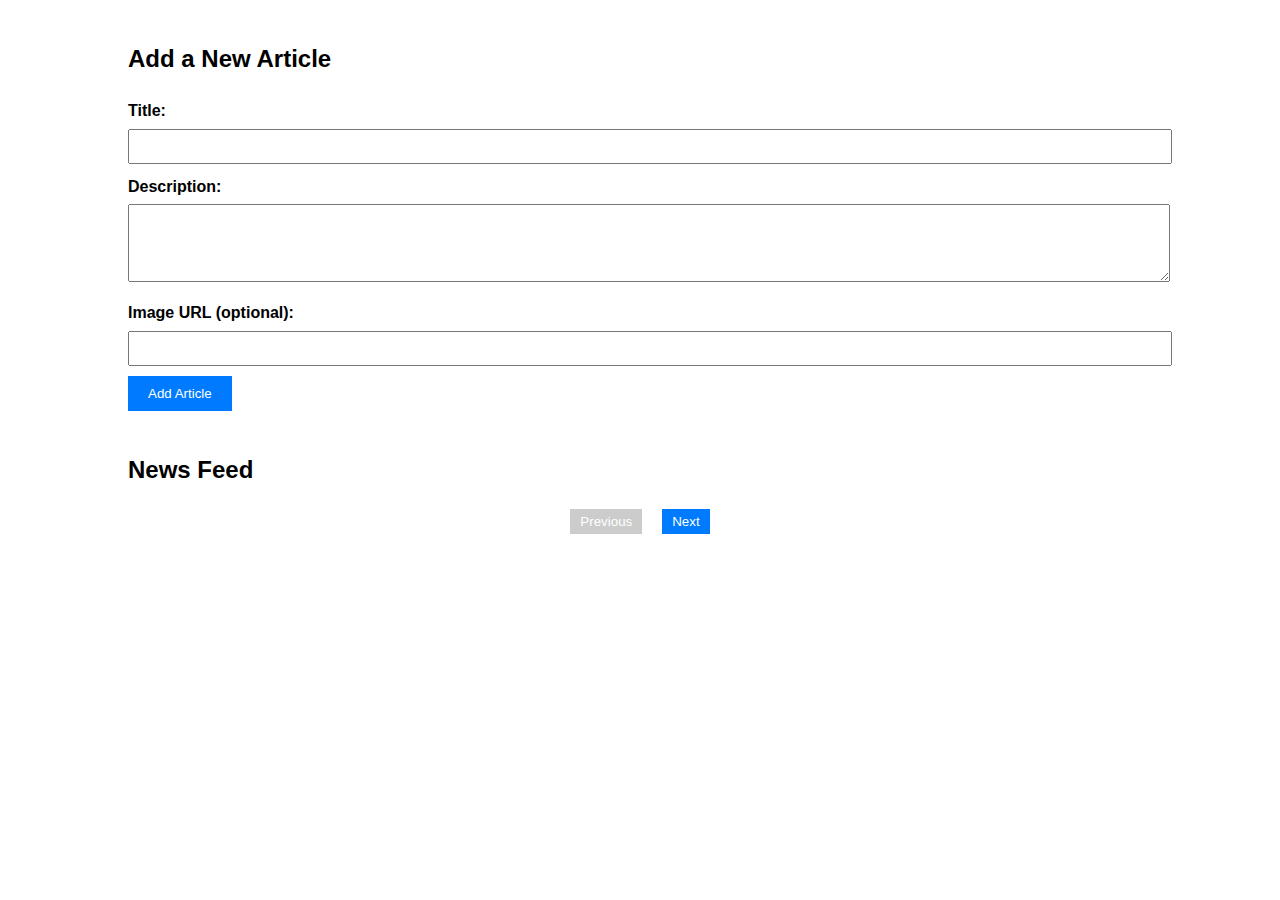
<file: News_Feed/index.html>
<!DOCTYPE html>
<html lang="en">
<head>
  <meta charset="UTF-8">
  <meta name="viewport" content="width=device-width, initial-scale=1.0">
  <title>Dynamic News Feed</title>
  <link rel="stylesheet" href="styles.css">
</head>
<body>
  <div class="container">
    <!-- Article Form -->
    <section id="article-form-section">
      <h2>Add a New Article</h2>
      <form id="article-form">
        <div>
          <label for="title">Title:</label>
          <input type="text" id="title" required>
        </div>
        <div>
          <label for="description">Description:</label>
          <textarea id="description" rows="4" required></textarea>
        </div>
        <div>
          <label for="image-url">Image URL (optional):</label>
          <input type="url" id="image-url">
        </div>
        <button type="submit">Add Article</button>
      </form>
    </section>

    <!-- News Feed -->
    <section id="news-feed">
      <h2>News Feed</h2>
      <div id="articles-container" class="grid"></div>
      <!-- Pagination Controls -->
      <div id="pagination-controls" class="pagination">
        <button id="prev-btn" disabled>Previous</button>
        <span id="page-numbers"></span>
        <button id="next-btn">Next</button>
      </div>
    </section>
  </div>

  <script src="script.js"></script>
</body>
</html>
</file>
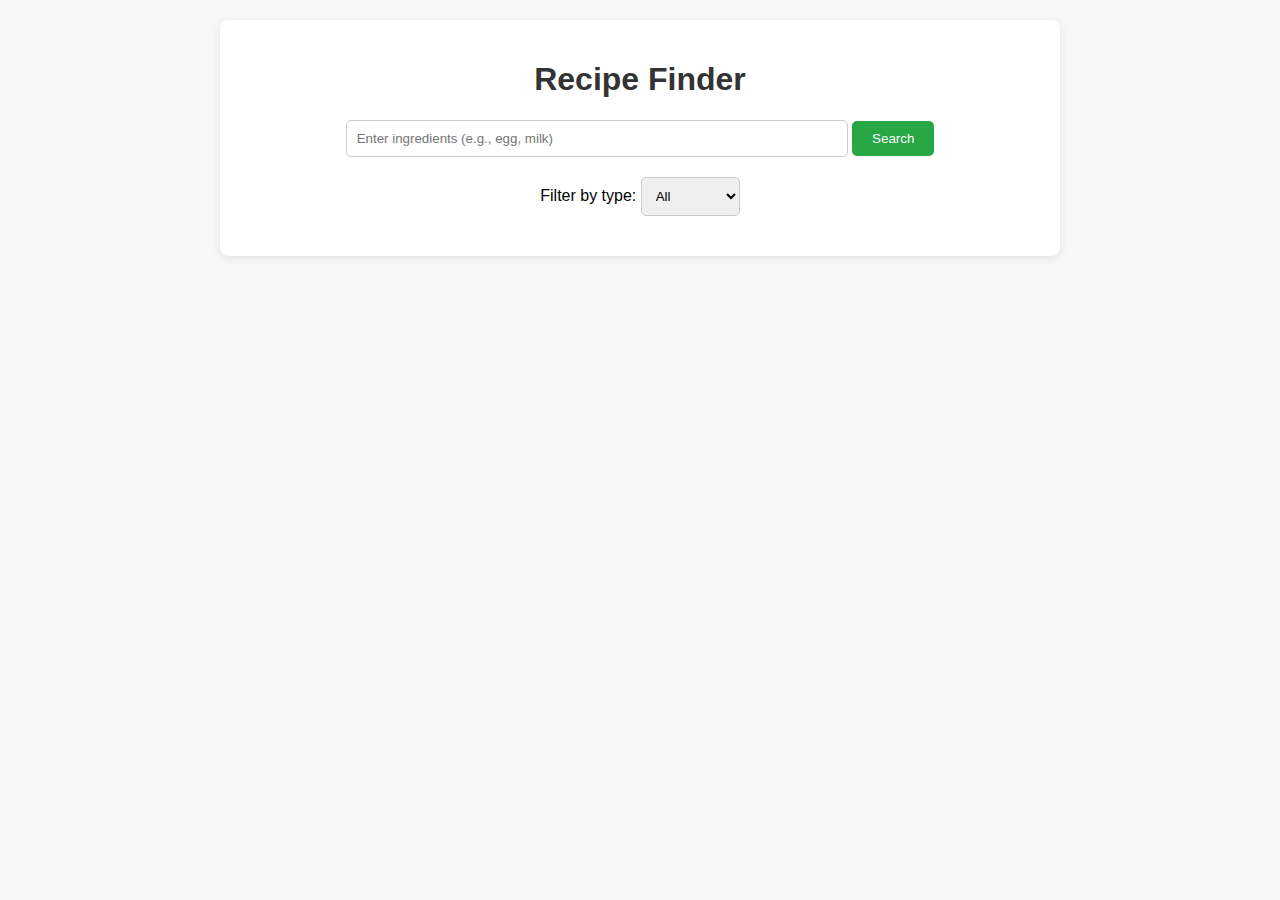
<file: Recipe_Finder/index.html>
<!DOCTYPE html>
<html lang="en">
<head>
  <meta charset="UTF-8">
  <meta name="viewport" content="width=device-width, initial-scale=1.0">
  <title>Recipe Finder App</title>
  <link rel="stylesheet" href="styles.css">
</head>
<body>
  <div class="container">
    <h1>Recipe Finder</h1>
    
    <!-- Input Field -->
    <div class="search-section">
      <input type="text" id="ingredient-input" placeholder="Enter ingredients (e.g., egg, milk)" />
      <button id="search-btn">Search</button>
    </div>
    
    <!-- Filter Dropdown -->
    <div class="filter-section">
      <label for="filter-type">Filter by type:</label>
      <select id="filter-type">
        <option value="all">All</option>
        <option value="breakfast">Breakfast</option>
        <option value="lunch">Lunch</option>
        <option value="dinner">Dinner</option>
        <option value="snack">Snack</option>
      </select>
    </div>
    
    <!-- Recipe Results -->
    <div id="recipe-results" class="recipe-container"></div>
  </div>
  
  <script src="script.js"></script>
</body>
</html>
</file>
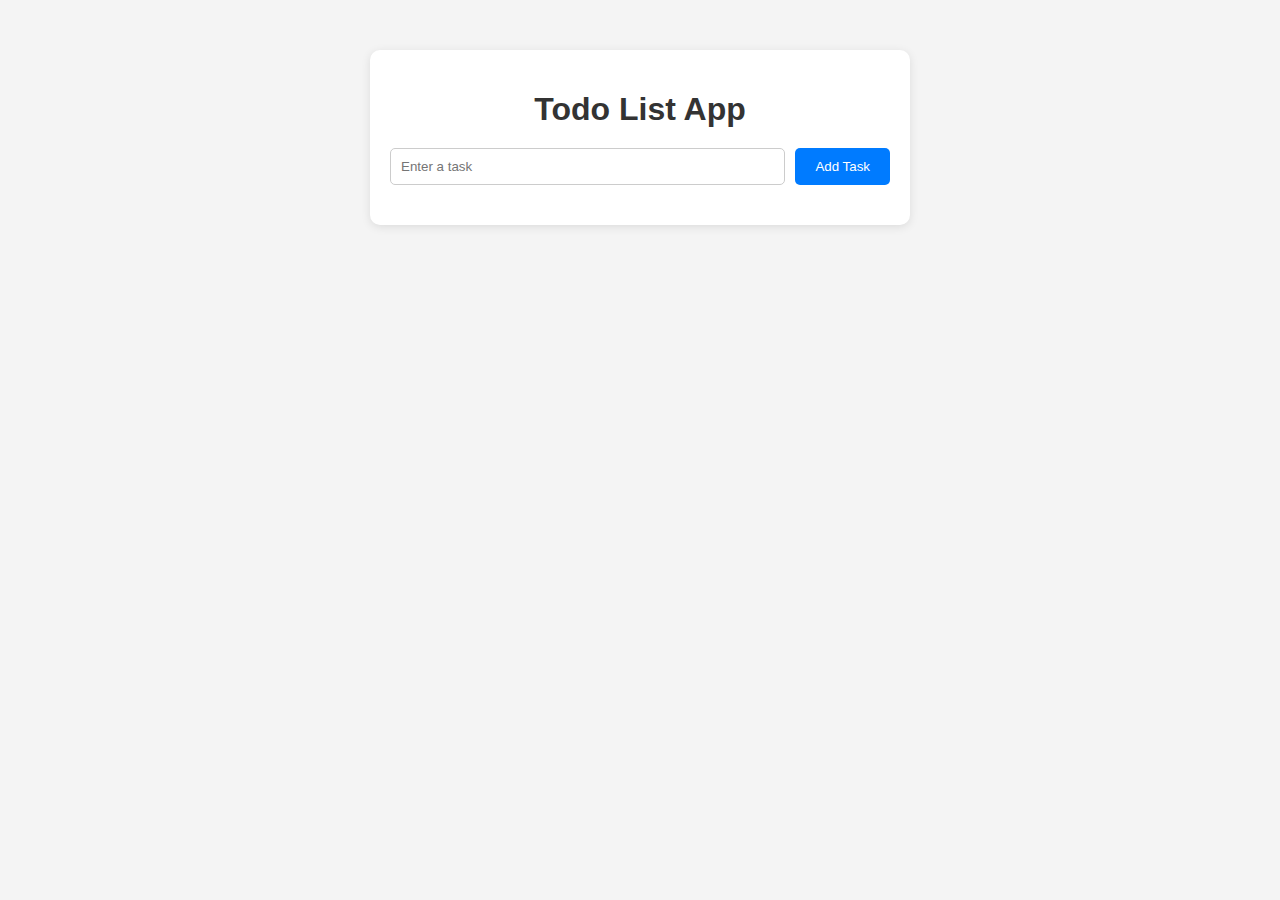
<file: To_do_list/index.html>
<!DOCTYPE html>
<html lang="en">
<head>
  <meta charset="UTF-8">
  <meta name="viewport" content="width=device-width, initial-scale=1.0">
  <title>Todo List App</title>
  <link rel="stylesheet" href="styles.css">
</head>
<body>
  <div class="container">
    <h1>Todo List App</h1>
    <div class="todo-input">
      <input type="text" id="task-input" placeholder="Enter a task" />
      <button id="add-task-btn">Add Task</button>
    </div>
    <ul id="task-list"></ul>
  </div>
  <script src="script.js"></script>
</body>
</html>
</file>
<file: News_Feed/styles.css>
body {
    font-family: Arial, sans-serif;
    margin: 0;
    padding: 0;
    line-height: 1.6;
  }
  
  .container {
    width: 80%;
    margin: 0 auto;
    padding: 20px;
  }
  
  #article-form-section,
  #news-feed {
    margin-bottom: 40px;
  }
  
  form div {
    margin-bottom: 10px;
  }
  
  form label {
    display: block;
    font-weight: bold;
  }
  
  form input,
  form textarea {
    width: 100%;
    padding: 8px;
    margin-top: 5px;
  }
  
  button {
    padding: 10px 20px;
    background: #007bff;
    color: #fff;
    border: none;
    cursor: pointer;
  }
  
  button:disabled {
    background: #ccc;
    cursor: not-allowed;
  }
  
  .grid {
    display: grid;
    grid-template-columns: repeat(auto-fit, minmax(250px, 1fr));
    gap: 20px;
  }
  
  .article {
    border: 1px solid #ddd;
    padding: 15px;
    border-radius: 5px;
    text-align: center;
  }
  
  .article img {
    max-width: 100%;
    height: auto;
    border-radius: 5px;
  }
  
  .pagination {
    display: flex;
    justify-content: center;
    align-items: center;
    gap: 10px;
  }
  
  .pagination button {
    padding: 5px 10px;
  }
</file>
<file: Recipe_Finder/styles.css>
body {
    font-family: Arial, sans-serif;
    background-color: #f8f8f8;
    margin: 0;
    padding: 0;
  }
  
  .container {
    max-width: 800px;
    margin: 20px auto;
    padding: 20px;
    background: white;
    border-radius: 8px;
    box-shadow: 0 2px 10px rgba(0, 0, 0, 0.1);
  }
  
  h1 {
    text-align: center;
    color: #333;
  }
  
  .search-section, .filter-section {
    margin-bottom: 20px;
    text-align: center;
  }
  
  #ingredient-input {
    padding: 10px;
    width: 60%;
    border: 1px solid #ccc;
    border-radius: 5px;
  }
  
  #search-btn {
    padding: 10px 20px;
    background: #28a745;
    color: white;
    border: none;
    border-radius: 5px;
    cursor: pointer;
  }
  
  #search-btn:hover {
    background: #218838;
  }
  
  #filter-type {
    padding: 10px;
    border: 1px solid #ccc;
    border-radius: 5px;
  }
  
  .recipe-container {
    display: grid;
    grid-template-columns: repeat(auto-fit, minmax(250px, 1fr));
    gap: 20px;
  }
  
  .recipe-card {
    padding: 15px;
    background: #f9f9f9;
    border: 1px solid #ddd;
    border-radius: 8px;
    text-align: center;
  }
  
  .recipe-card h3 {
    margin: 10px 0;
  }
  
  .recipe-card p {
    font-size: 14px;
    color: #555;
  }
  
  .recipe-card img {
    max-width: 100%;
    height: auto;
    border-radius: 5px;
    margin-bottom: 10px;
  }
</file>
<file: To_do_list/styles.css>
body {
    font-family: Arial, sans-serif;
    background: #f4f4f4;
    margin: 0;
    padding: 0;
  }
  
  .container {
    max-width: 500px;
    margin: 50px auto;
    padding: 20px;
    background: #fff;
    border-radius: 10px;
    box-shadow: 0 2px 10px rgba(0, 0, 0, 0.1);
  }
  
  h1 {
    text-align: center;
    margin-bottom: 20px;
    color: #333;
  }
  
  .todo-input {
    display: flex;
    gap: 10px;
    margin-bottom: 20px;
  }
  
  #task-input {
    flex: 1;
    padding: 10px;
    border: 1px solid #ccc;
    border-radius: 5px;
  }
  
  #add-task-btn {
    padding: 10px 20px;
    background: #007bff;
    color: white;
    border: none;
    border-radius: 5px;
    cursor: pointer;
  }
  
  #add-task-btn:hover {
    background: #0056b3;
  }
  
  #task-list {
    list-style: none;
    padding: 0;
  }
  
  .task-item {
    display: flex;
    justify-content: space-between;
    align-items: center;
    padding: 10px;
    border: 1px solid #ddd;
    border-radius: 5px;
    margin-bottom: 10px;
    background: #f9f9f9;
  }
  
  .task-item span {
    flex: 1;
  }
  
  .task-item button {
    margin-left: 10px;
    padding: 5px 10px;
    border: none;
    border-radius: 5px;
    cursor: pointer;
  }
  
  .task-item .edit-btn {
    background: #ffc107;
    color: #333;
  }
  
  .task-item .delete-btn {
    background: #dc3545;
    color: white;
  }
</file>
